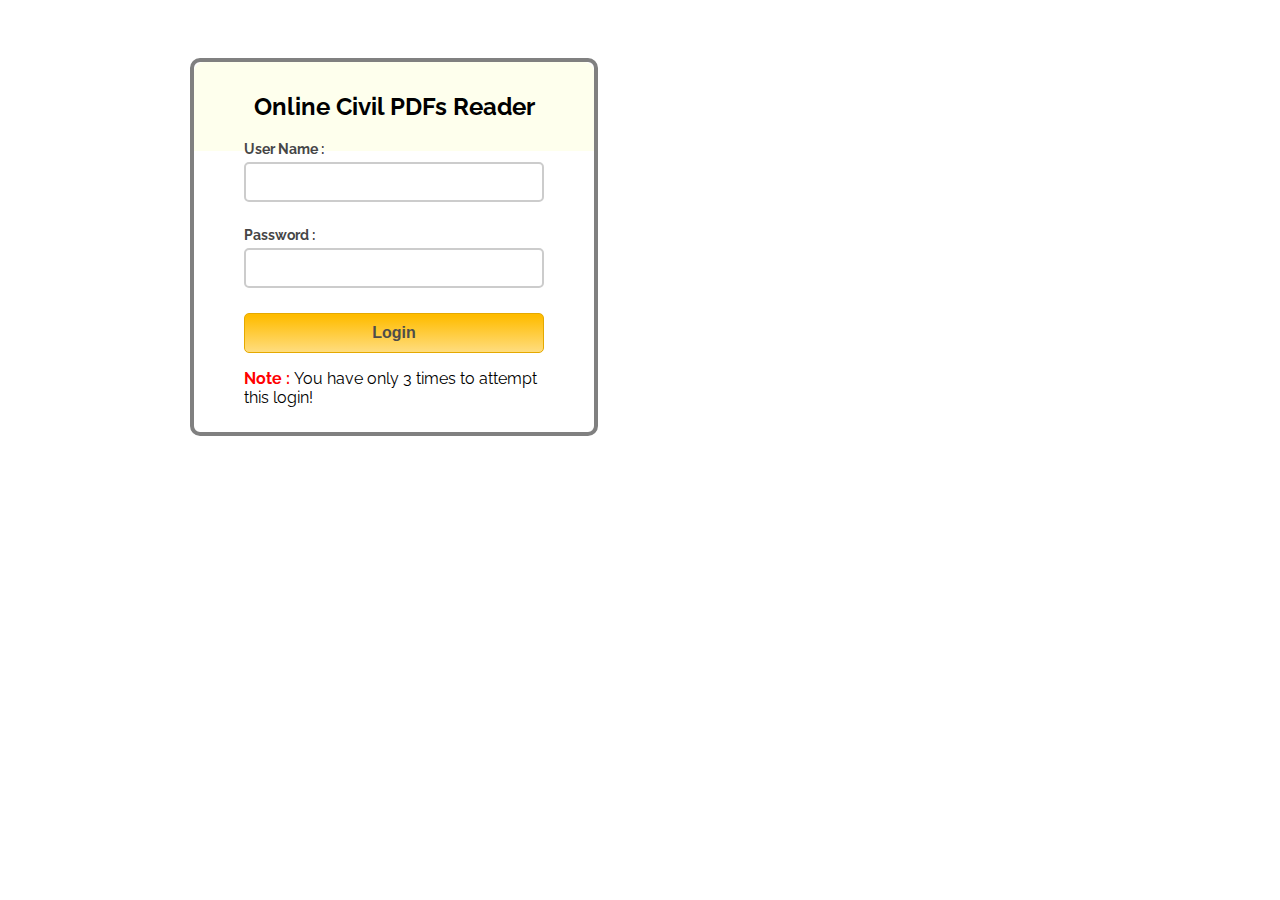
<file: des/index.html>
<html>
<head>
<title>Online Civil PDFs Reader</title>
<!-- Include CSS File Here -->
<link rel="stylesheet" href="style.css"/>
<!-- Include JS File Here -->
<script src="login.js"></script>
</head>
<body>
<div class="container">
<div class="main">
<h2>Online Civil PDFs Reader</h2>
<form id="form_id" method="post" name="myform">
<label>User Name :</label>
<input type="text" name="username" id="username"/>
<label>Password :</label>
<input type="password" name="password" id="password"/>
<input type="button" value="Login" id="submit" onclick="validate()"/>
</form>
<span><b class="note">Note : </b>You have only 3 times to attempt this login!<br/></span>
</div>
</div>
</body>
</html>
</file>
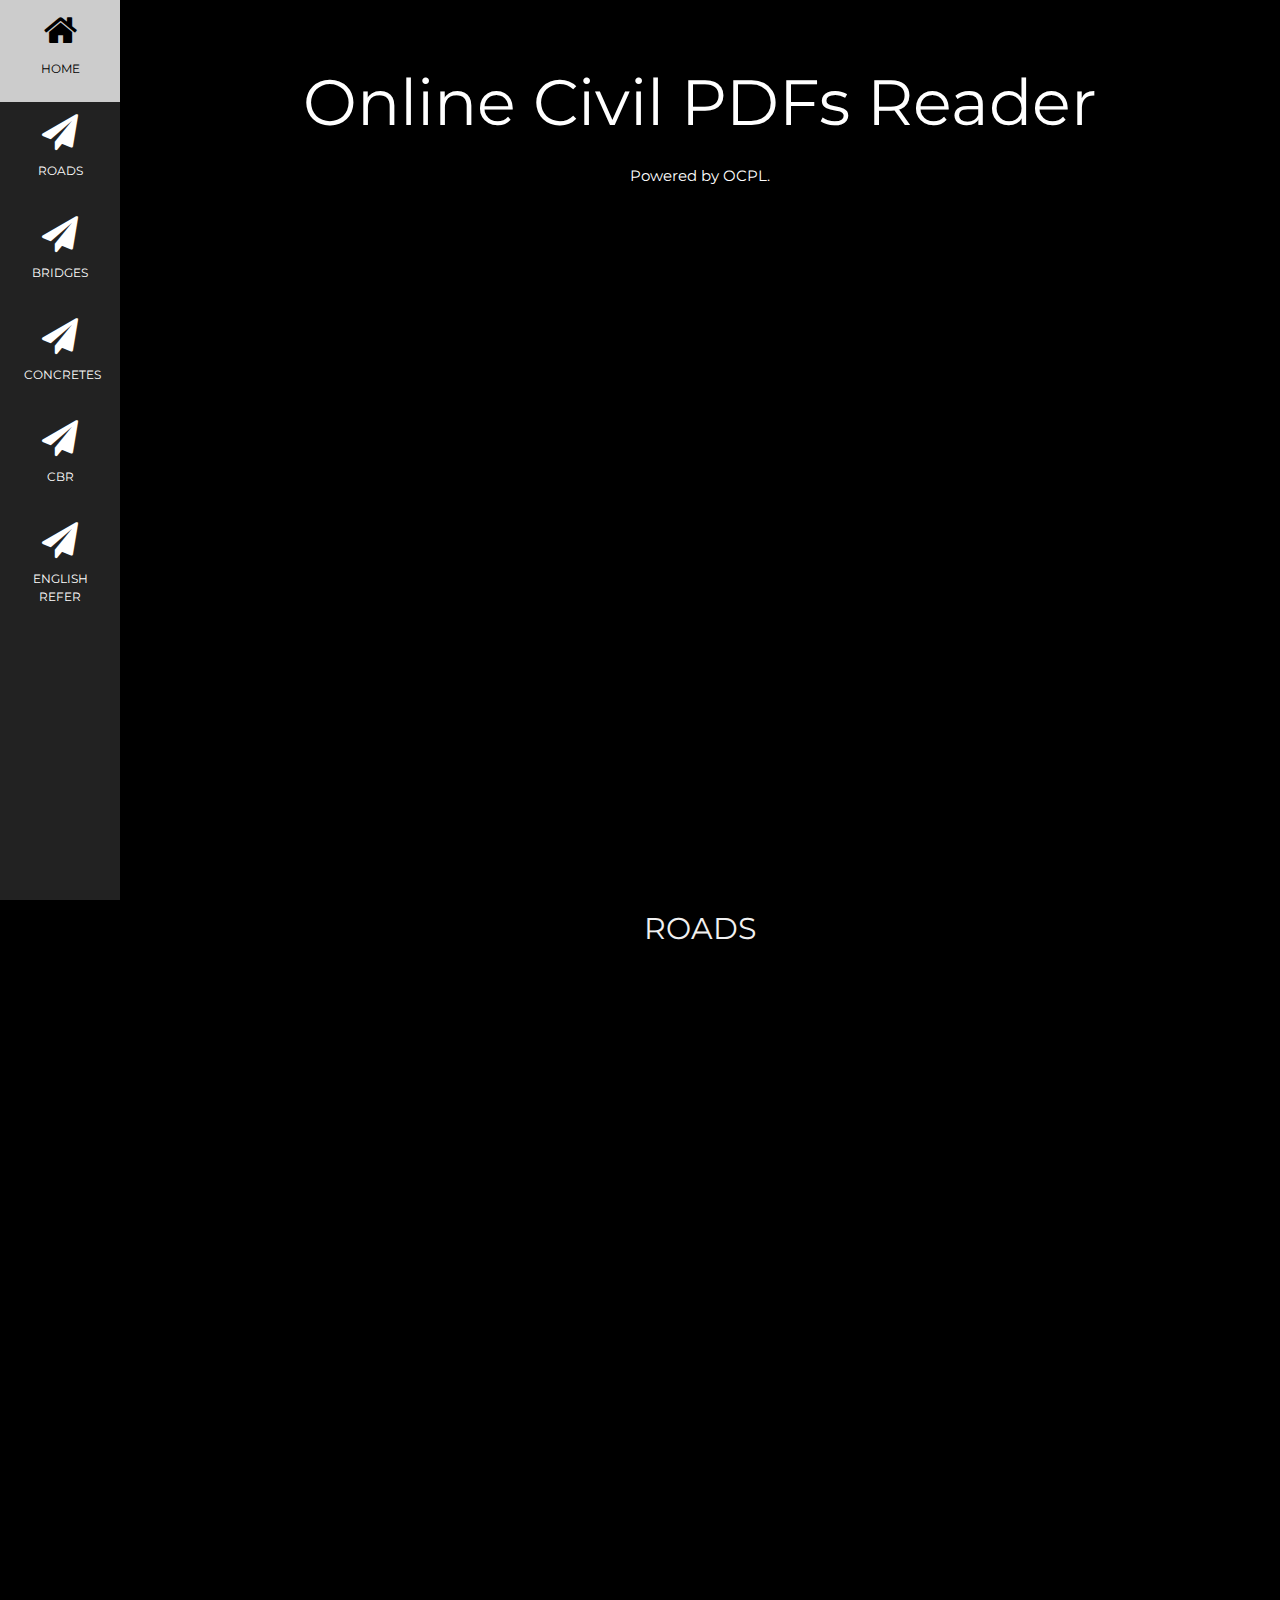
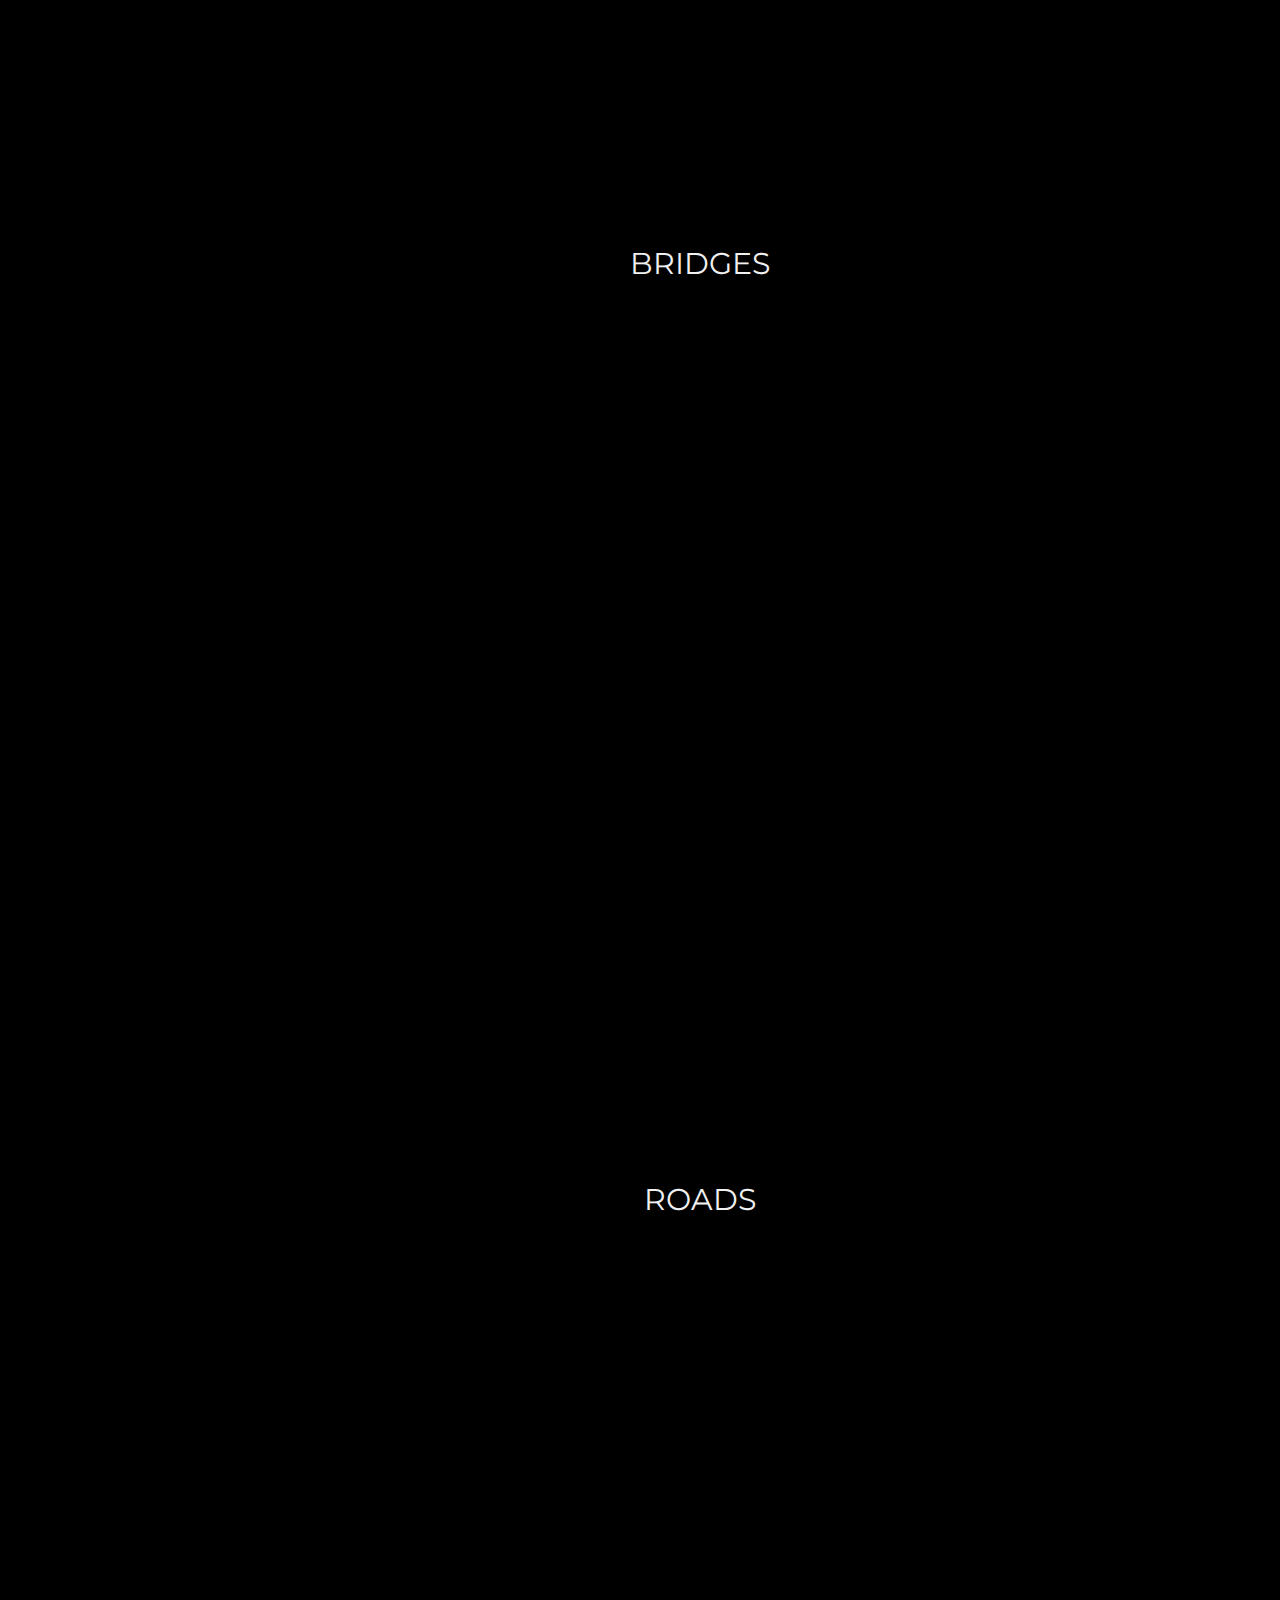
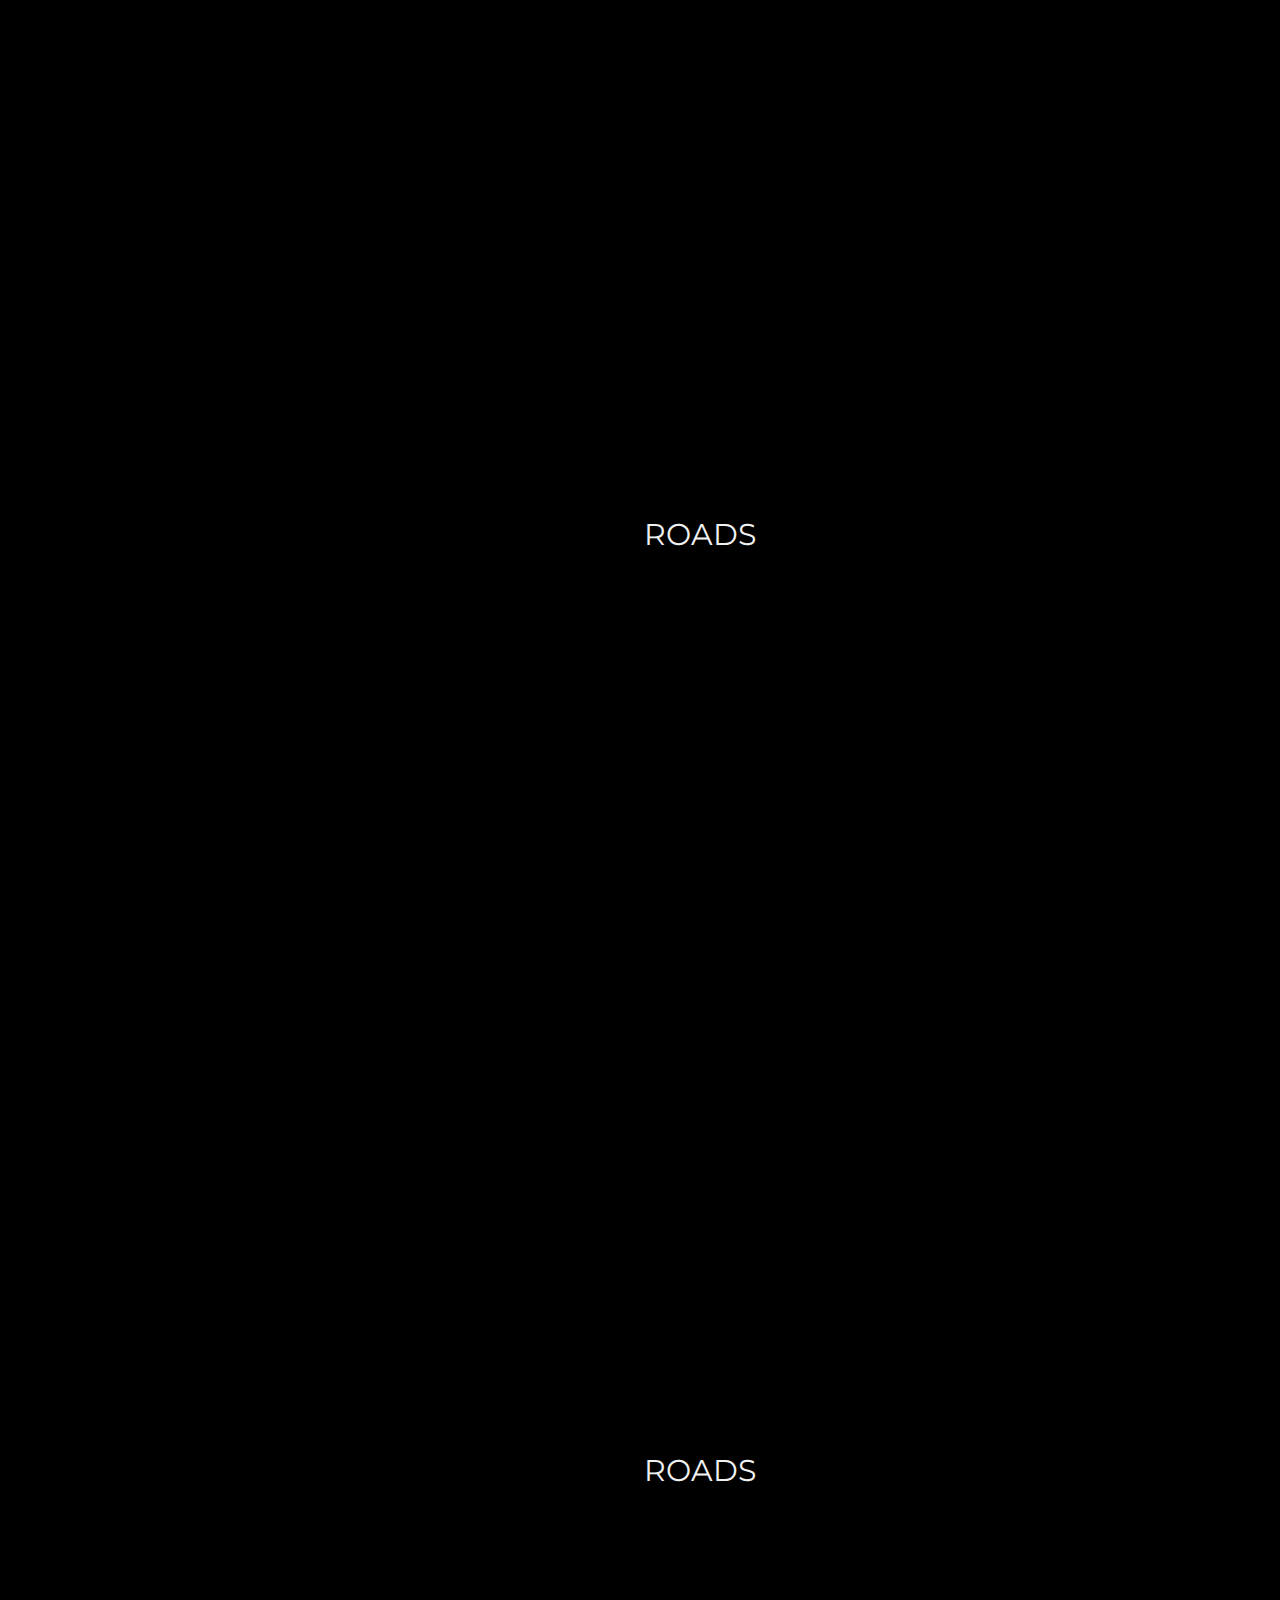
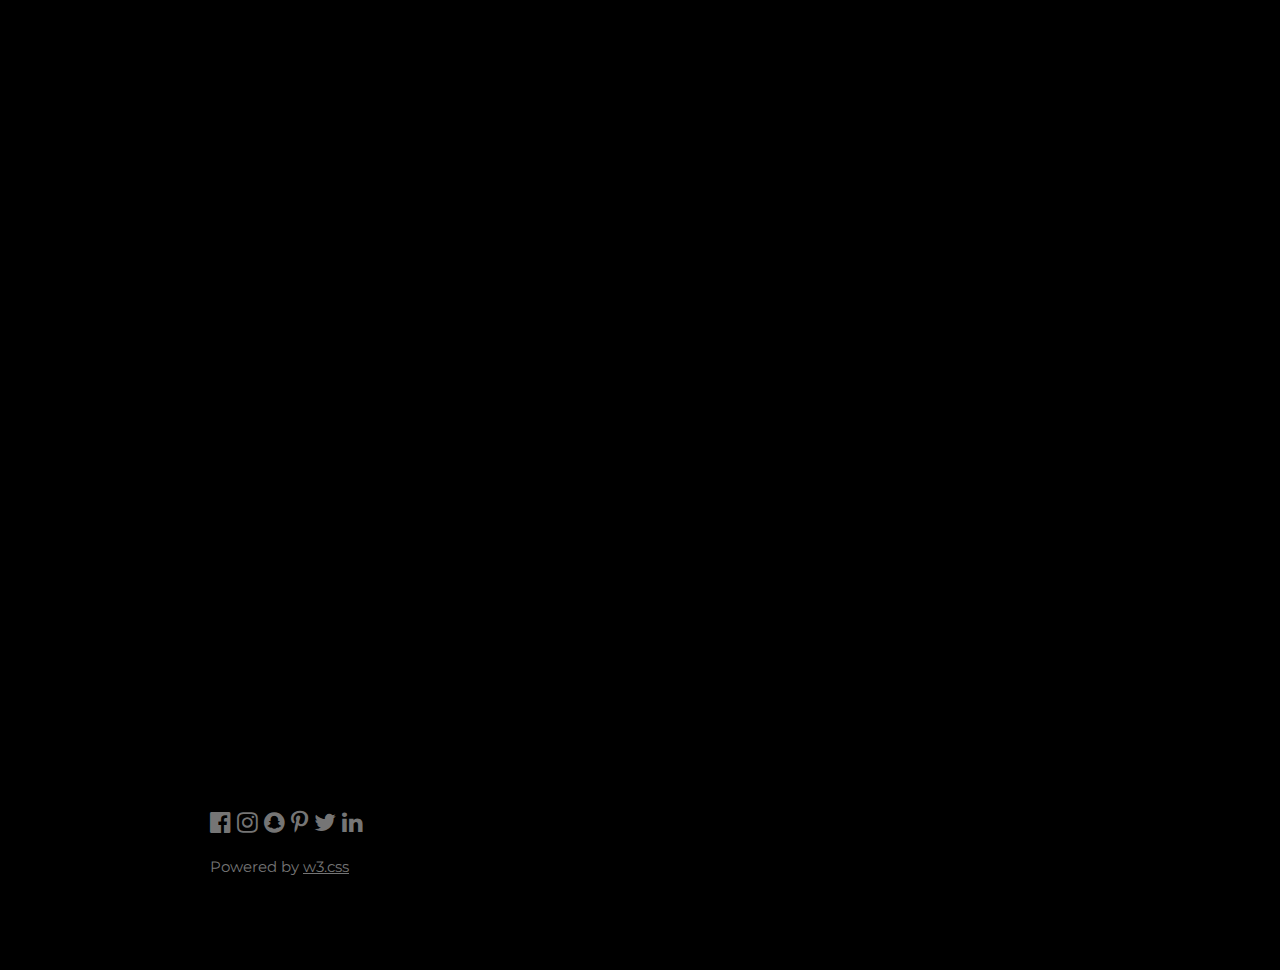
<file: des/2.html>
<!DOCTYPE html>
<html>
<title>OCPR</title>
<meta charset="UTF-8">
<meta name="viewport" content="width=device-width, initial-scale=1">
<link rel="stylesheet" href="https://www.w3schools.com/w3css/4/w3.css">
<link rel="stylesheet" href="https://fonts.googleapis.com/css?family=Montserrat">
<link rel="stylesheet" href="https://cdnjs.cloudflare.com/ajax/libs/font-awesome/4.7.0/css/font-awesome.min.css">
<style>
body{background: white;}
body, h1,h2,h3,h4,h5,h6 {font-family: "Montserrat", sans-serif}
.w3-row-padding img {margin-bottom: 12px}
/* Set the width of the sidebar to 120px */
.w3-sidebar {width: 120px;background: #222;}
/* Add a left margin to the "page content" that matches the width of the sidebar (120px) */
#main {margin-left: 120px}
/* Remove margins from "page content" on small screens */
@media only screen and (max-width: 600px) {#main {margin-left: 0}}
</style>
<body class="w3-black">

<!-- Icon Bar (Sidebar - hidden on small screens) -->
<nav class="w3-sidebar w3-bar-block w3-small w3-hide-small w3-center">
  <!-- Avatar image in top left corner -->

  <a href="#" class="w3-bar-item w3-button w3-padding-large w3-black">
    <i class="fa fa-home w3-xxlarge"></i>
    <p>HOME</p>
  </a>
  <a href="#about" class="w3-bar-item w3-button w3-padding-large w3-hover-black">
    <i class="fa fa-paper-plane   w3-xxlarge"></i>
    <p>ROADS</p>
  </a>
  <a href="#photos" class="w3-bar-item w3-button w3-padding-large w3-hover-black">
    <i class="fa fa-paper-plane   w3-xxlarge"></i>
    <p>BRIDGES</p>
  </a>
  <a href="#contact" class="w3-bar-item w3-button w3-padding-large w3-hover-black">
    <i class="fa fa-paper-plane w3-xxlarge"></i>
    <p>CONCRETES</p>
  </a>
  <a href="#cbr" class="w3-bar-item w3-button w3-padding-large w3-hover-black">
    <i class="fa fa-paper-plane w3-xxlarge"></i>
    <p>CBR</p>
  </a>
  <a href="#eng" class="w3-bar-item w3-button w3-padding-large w3-hover-black">
    <i class="fa fa-paper-plane w3-xxlarge"></i>
    <p>ENGLISH REFER</p>
  </a>
  
</nav>

<!-- Navbar on small screens (Hidden on medium and large screens) -->
<div class="w3-top w3-hide-large w3-hide-medium" id="myNavbar">
  <div class="w3-bar w3-black w3-opacity w3-hover-opacity-off w3-center w3-small">
    <a href="#" class="w3-bar-item w3-button" style="width:25% !important">HOME</a>
    <a href="#about" class="w3-bar-item w3-button" style="width:25% !important">ROADS</a>
    <a href="#photos" class="w3-bar-item w3-button" style="width:25% !important">BRIDGES</a>
    <a href="#contact" class="w3-bar-item w3-button" style="width:25% !important">CONCRETES</a>
  </div>
</div>

<!-- Page Content -->
<div class="w3-padding-large" id="main">
  <!-- Header/Home -->
  <header class="w3-container w3-padding-32 w3-center w3-black" id="home">
    <h1 class="w3-jumbo"><span class="w3-hide-small">Online Civil PDFs</span> Reader</h1>
    <p>Powered by OCPL.</p><br>
 <iframe src="https://onlinecivil.github.io/other" style="border:0px #ffffff solid;" name="myiFrame" scrolling="yes" frameborder="1" marginheight="0px" marginwidth="0px" height="600px" width="100%" allowfullscreen></iframe>
    
  </header>

  <!-- About Section -->
  <div class="w3-container w3-padding-32 w3-center w3-black" id="about">
    <h2 class="w3-text-light-grey">ROADS</h2>
  
   
    <iframe src="https://onlinecivil.github.io/other" style="border:0px #ffffff solid;" name="myiFrame" scrolling="yes" frameborder="1" marginheight="0px" marginwidth="0px" height="800px" width="100%" allowfullscreen></iframe>
    
    </div>
  
  <div class="w3-container w3-padding-32 w3-center w3-black" id="photo">
    <h2 class="w3-text-light-grey">BRIDGES</h2>
  
   
    <iframe src="https://onlinecivil.github.io/other" style="border:0px #ffffff solid;" name="myiFrame" scrolling="yes" frameborder="1" marginheight="0px" marginwidth="0px" height="800px" width="100%" allowfullscreen></iframe>
    
    </div>
  <div class="w3-container w3-padding-32 w3-center w3-black" id="contact">
    <h2 class="w3-text-light-grey">ROADS</h2>
  
   
    <iframe src="https://onlinecivil.github.io/other" style="border:0px #ffffff solid;" name="myiFrame" scrolling="yes" frameborder="1" marginheight="0px" marginwidth="0px" height="800px" width="100%" allowfullscreen></iframe>
    
    </div>
  <div class="w3-container w3-padding-32 w3-center w3-black" id="cbr">
    <h2 class="w3-text-light-grey">ROADS</h2>
    <iframe src="https://onlinecivil.github.io/other" style="border:0px #ffffff solid;" name="myiFrame" scrolling="yes" frameborder="1" marginheight="0px" marginwidth="0px" height="800px" width="100%" allowfullscreen></iframe>
  
    </div>
  <div class="w3-container w3-padding-32 w3-center w3-black" id="eng">
    <h2 class="w3-text-light-grey">ROADS</h2>
    <iframe src="https://onlinecivil.github.io/other" style="border:0px #ffffff solid;" name="myiFrame" scrolling="yes" frameborder="1" marginheight="0px" marginwidth="0px" height="800px" width="100%" allowfullscreen></iframe>
    
    </div>
    
  
  
    <!-- Footer -->
  <footer class="w3-content w3-padding-64 w3-text-grey w3-xlarge">
    <i class="fa fa-facebook-official w3-hover-opacity"></i>
    <i class="fa fa-instagram w3-hover-opacity"></i>
    <i class="fa fa-snapchat w3-hover-opacity"></i>
    <i class="fa fa-pinterest-p w3-hover-opacity"></i>
    <i class="fa fa-twitter w3-hover-opacity"></i>
    <i class="fa fa-linkedin w3-hover-opacity"></i>
    <p class="w3-medium">Powered by <a href="https://www.w3schools.com/w3css/default.asp" target="_blank" class="w3-hover-text-green">w3.css</a></p>
  <!-- End footer -->
  </footer>

<!-- END PAGE CONTENT -->
</div>

</body>
</html>
</file>
<file: des/style.css>
/* Below line is used for online Google font */
@import url(http://fonts.googleapis.com/css?family=Raleway);
h2{
background-color: #FEFFED;
padding: 30px 35px;
margin: -10px -50px;
text-align:center;
border-radius: 10px 10px 0 0;
}
hr{
margin: 10px -50px;
border: 0;
border-top: 1px solid #ccc;
margin-bottom: 40px;
}
div.container{
width: 900px;
height: 610px;
margin-left: auto;
    margin-right: auto;
font-family: 'Raleway', sans-serif;
}
div.main{
width: 300px;
padding: 10px 50px 25px;
border: 4px solid gray;
border-radius: 10px;
font-family: raleway;
float:left;
margin-top:50px;
}
input[type=text],input[type=password]{
width: 100%;
height: 40px;
padding: 5px;
margin-bottom: 25px;
margin-top: 5px;
border: 2px solid #ccc;
color: #4f4f4f;
font-size: 16px;
border-radius: 5px;
}
label{
color: #464646;
text-shadow: 0 1px 0 #fff;
font-size: 14px;
font-weight: bold;
}
center{
font-size:32px;
}
.note{
color:red;
}
.valid{
color:green;
}
.back{
text-decoration: none;
border: 1px solid rgb(0, 143, 255);
background-color: rgb(0, 214, 255);
padding: 3px 20px;
border-radius: 2px;
color: red;
}
input[type=button]{
font-size: 16px;
background: linear-gradient(#ffbc00 5%, #ffdd7f 100%);
border: 1px solid #e5a900;
color: #4E4D4B;
font-weight: bold;
cursor: pointer;
width: 100%;
border-radius: 5px;
padding: 10px 0;
outline:none;
}
input[type=button]:hover{
background: linear-gradient(#ffdd7f 5%, #ffbc00 100%);
}
</file>
